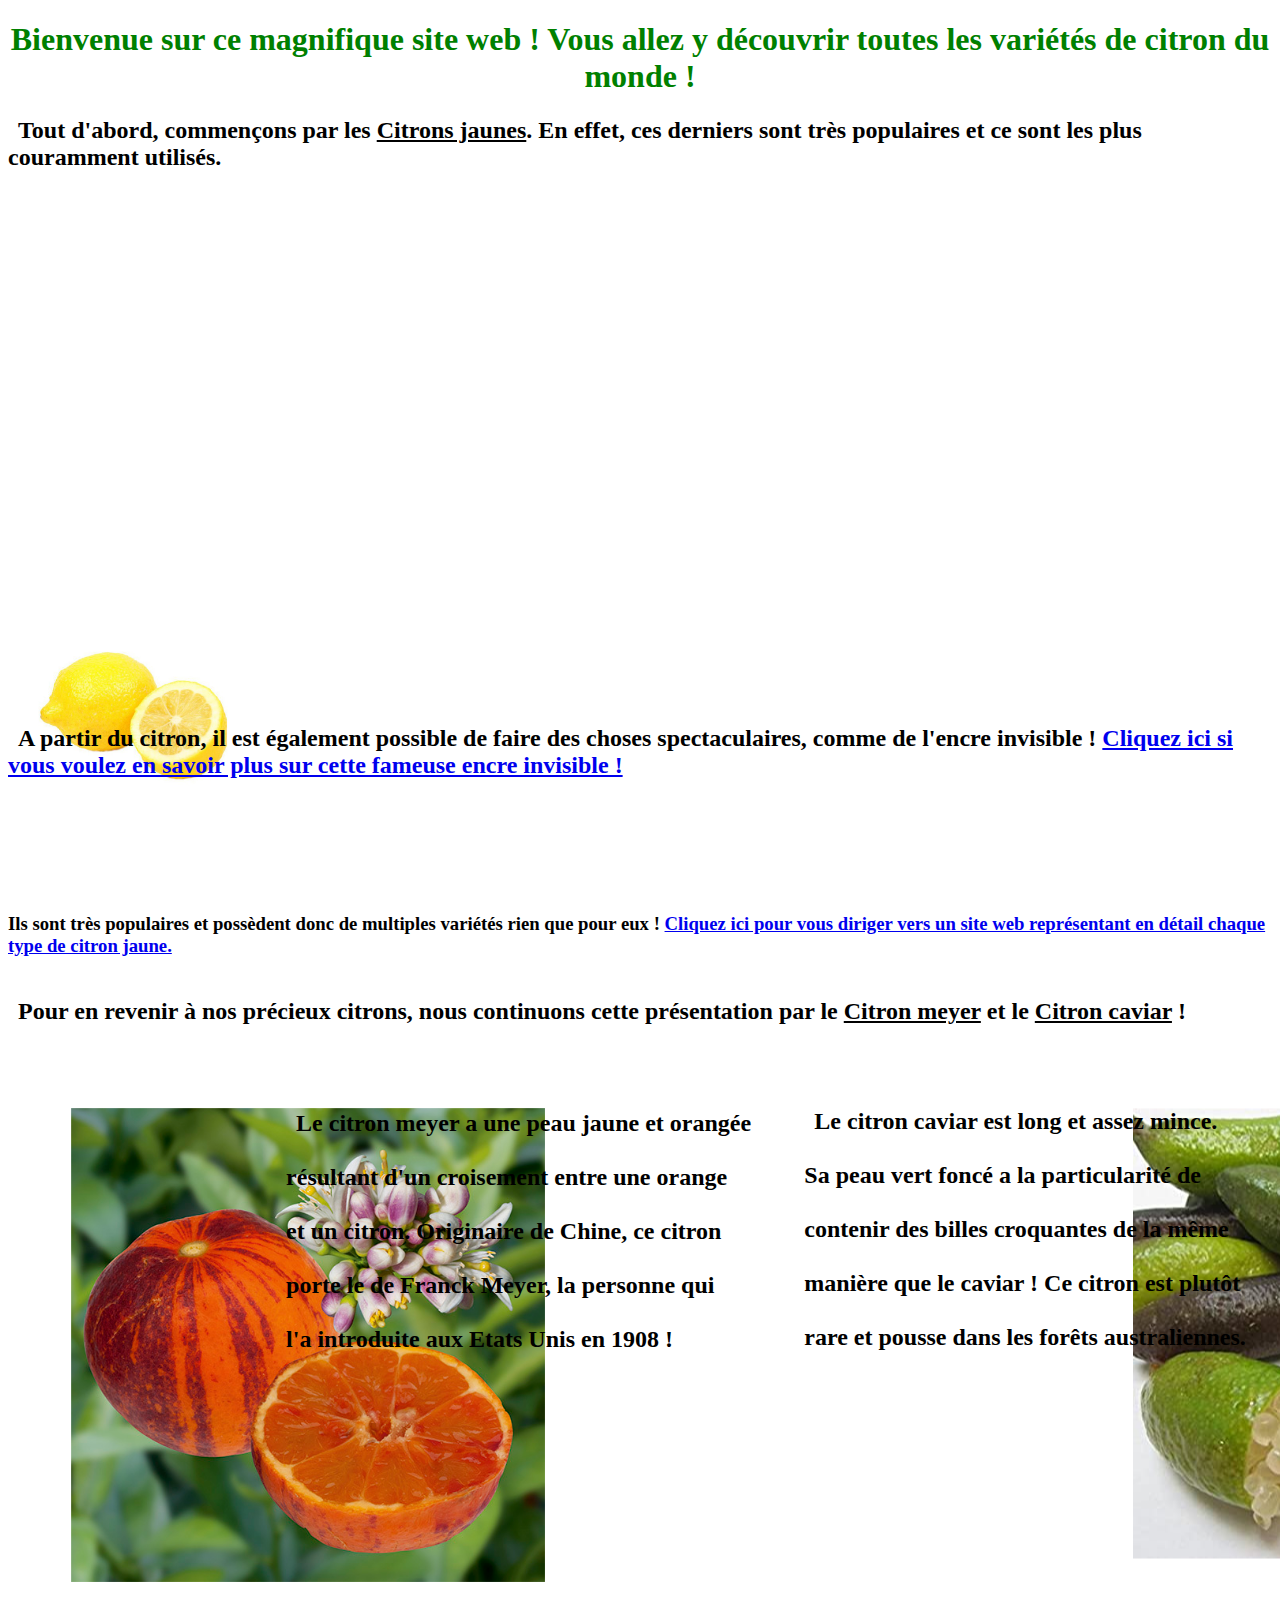
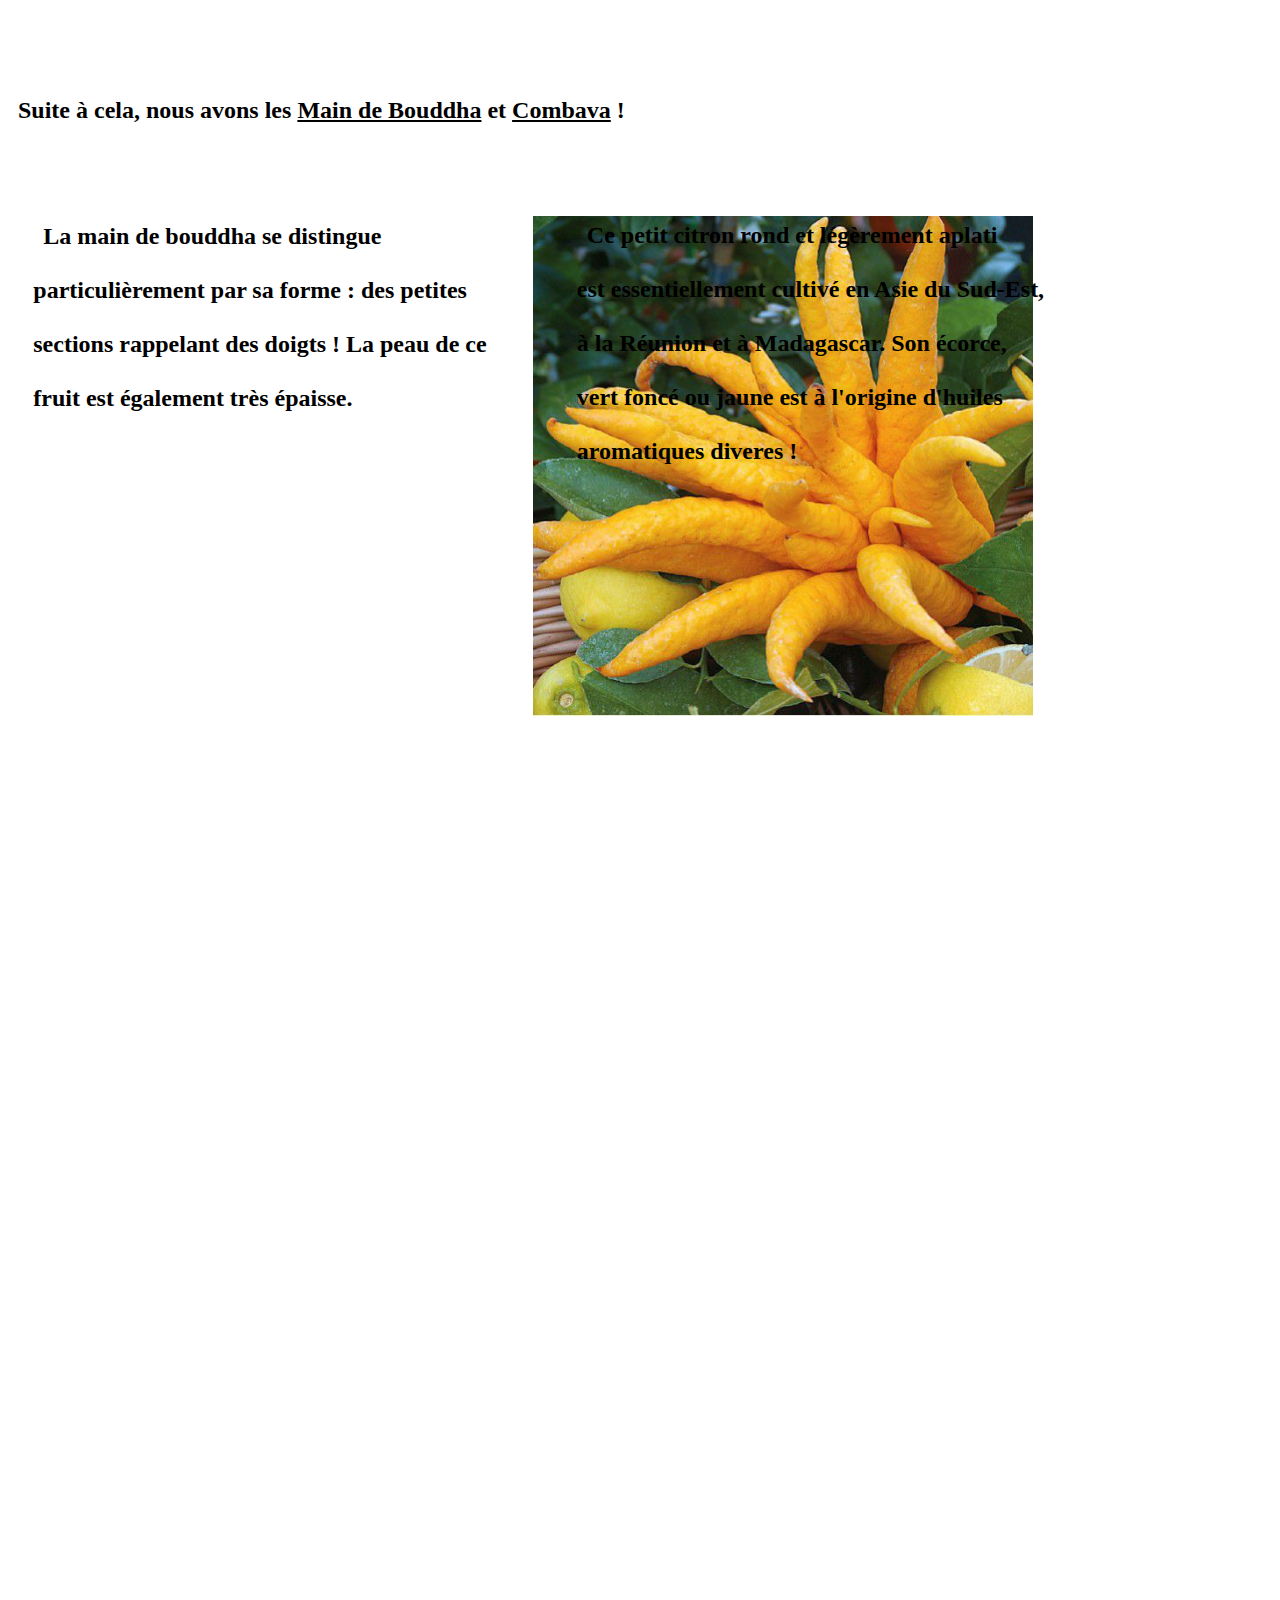
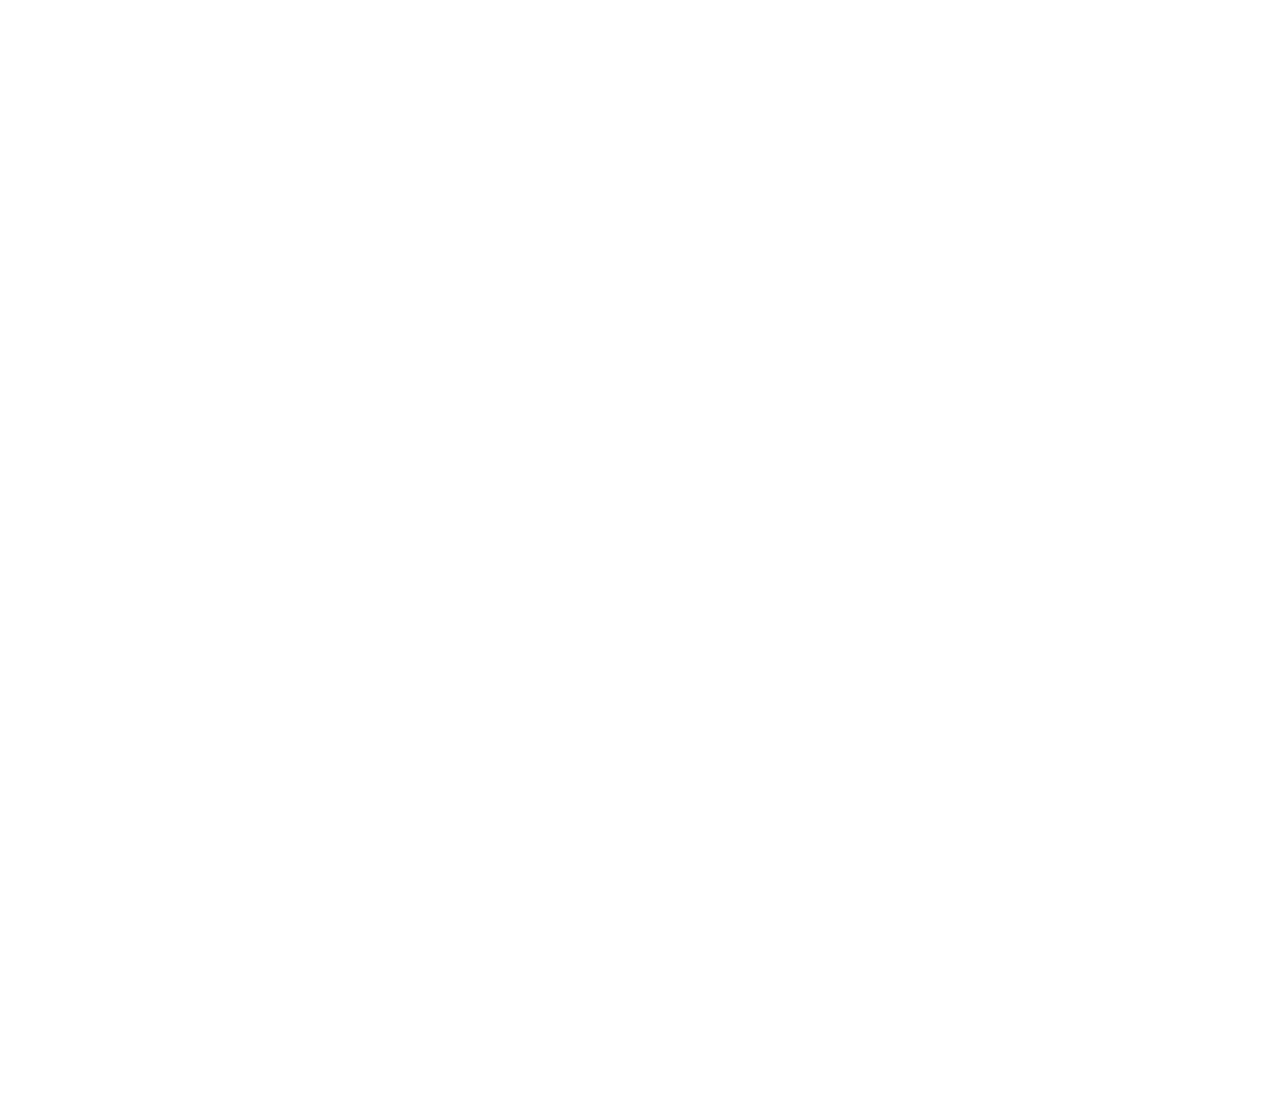
<file: index.html>
<!doctype html>
<html lang="fr">
<head>
	<meta charset="utf-8">
	<link rel="stylesheet" type="text/css" href="style.css">
	<title>Les citrons</title>
</head>
<body>
	<h1>Bienvenue sur ce magnifique site web ! Vous allez y découvrir toutes les variétés de citron du monde !</h1>
	<h2 class="titre1">Tout d'abord, commençons par les <u>Citrons jaunes</u>. En effet, ces derniers sont très populaires et ce sont les plus couramment utilisés.<br><br><br><br><br><br><br><br><br><br><br><br><br><br><br><br></h2>
	<img class="jaune" src="citron.jpg" alt="citron jaune" height="250" width="250">
	<h3><br><br>Ils sont très populaires et possèdent donc de multiples variétés rien que pour eux ! <a href="citrons jaunes.html">Cliquez ici pour vous diriger vers un site web représentant en détail chaque type de citron jaune.<br><br></a></h3>
	<h2>Pour en revenir à nos précieux citrons, nous continuons cette présentation par le <u>Citron meyer</u> et le <u>Citron caviar</u> !</h2>
	<img class="meyer" src="meyer.jpg" height="600" width="600">
<h2 class="desc1">Le citron meyer a une peau jaune et orangée<br><br>résultant d'un croisement entre une orange<br><br>et un citron. Originaire de Chine, ce citron<br><br> porte le de Franck Meyer, la personne qui<br><br>l'a introduite aux Etats Unis en 1908 !</h2>
	<img class="caviar" src="caviar.jpg">
	<h2 class="desc2">Le citron caviar est long et assez mince. <br><br>Sa peau vert foncé a la particularité de<br><br> contenir des billes croquantes de la même <br><br>manière que le caviar ! Ce citron est plutôt <br><br>rare et pousse dans les forêts australiennes.</h2>
	<h2 class="title2">Suite à cela, nous avons les <u>Main de Bouddha</u> et <u>Combava</u> !</h2>
	<img class="bouddha" src="main-de-bouddha.jpg" height="500" width="500">
	<h2 class="desc3">La main de bouddha se distingue <br><br>particulièrement par sa forme : des petites <br><br>sections rappelant des doigts ! La peau de ce <br><br>fruit est également très épaisse.</h2>
	<img class="combava" src="combava.jpg" height="500" width="500">
	<h2 class="desc4">Ce petit citron rond et légèrement aplati <br><br>est essentiellement cultivé en Asie du Sud-Est, <br><br>à la Réunion et à Madagascar. Son écorce, <br><br>vert foncé ou jaune est à l'origine d'huiles <br><br>aromatiques diveres !</h2>
	<h2 class="title3">A partir du citron, il est également possible de faire des choses spectaculaires, comme de l'encre invisible ! <a href="https://fr.wikipedia.org/wiki/Encre_invisible">Cliquez ici si vous voulez en savoir plus sur cette fameuse encre invisible !</a></h2>
</body>
</html>
</file>
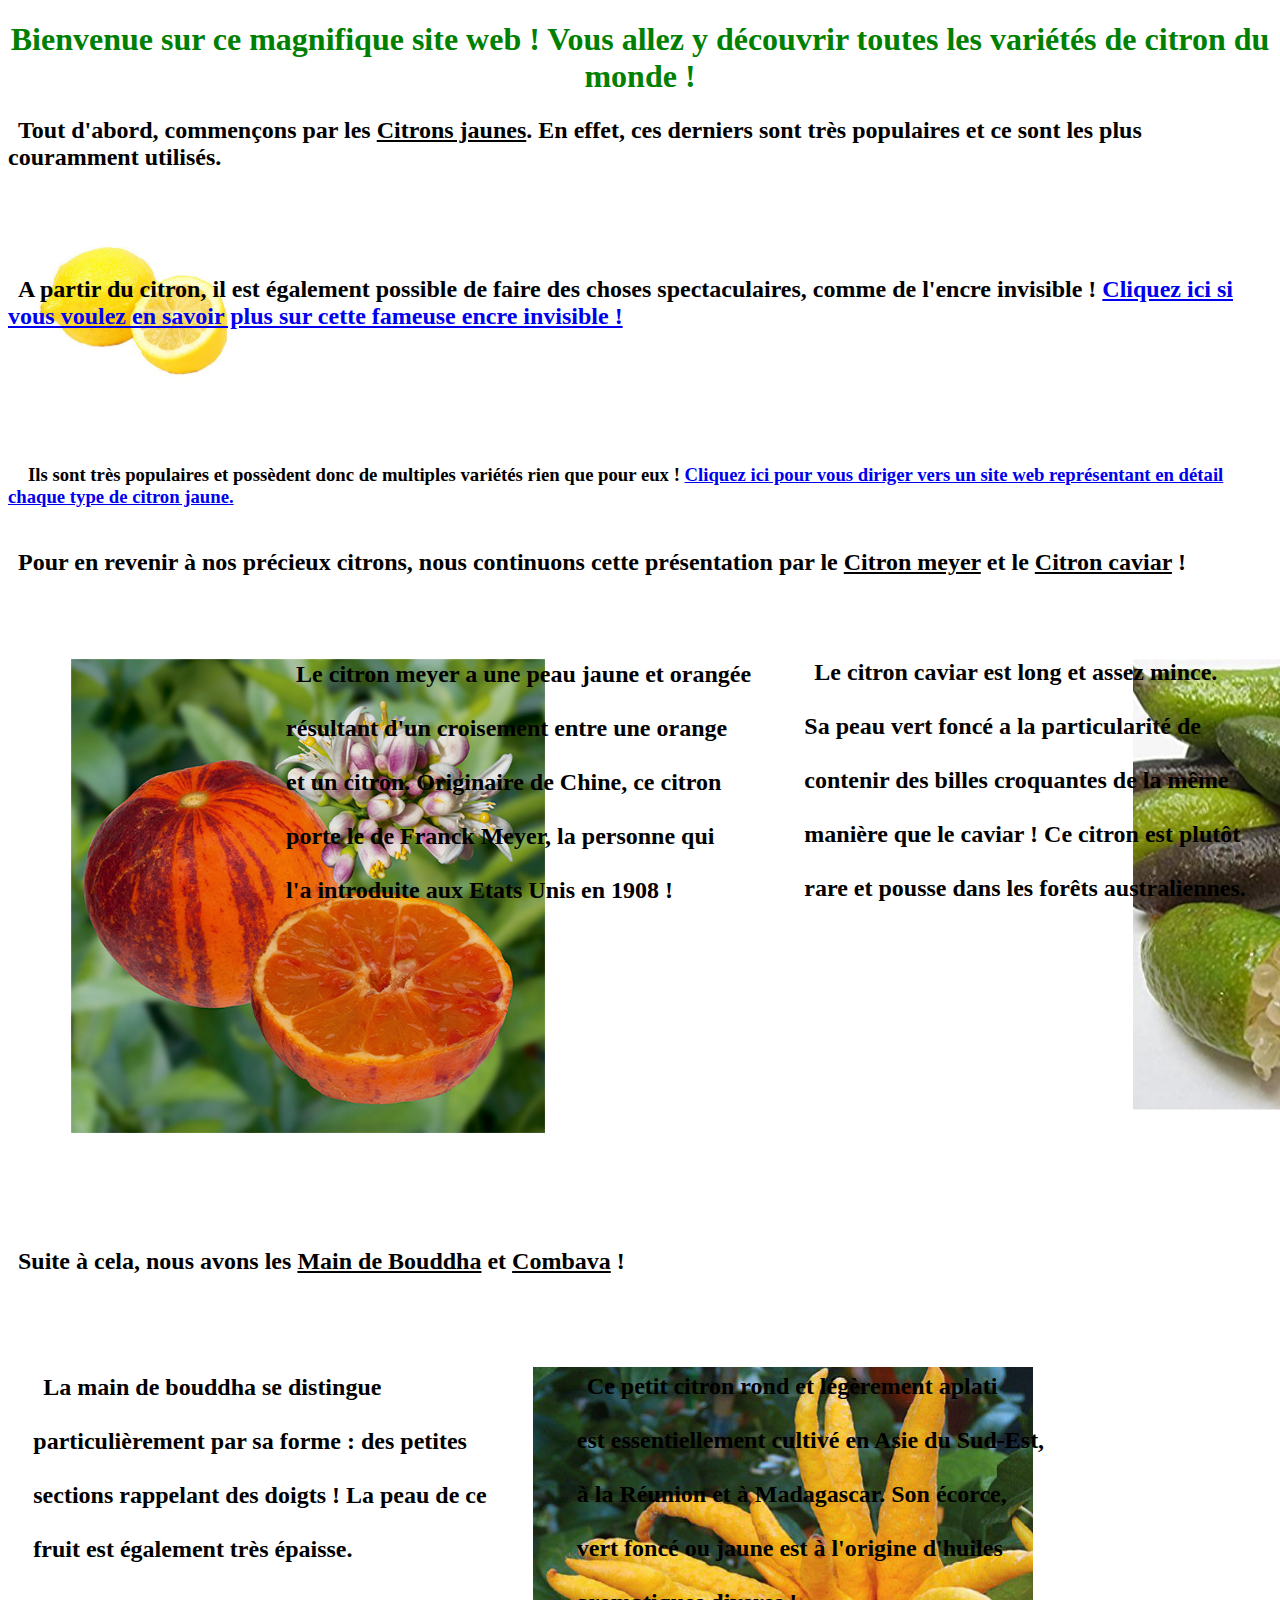
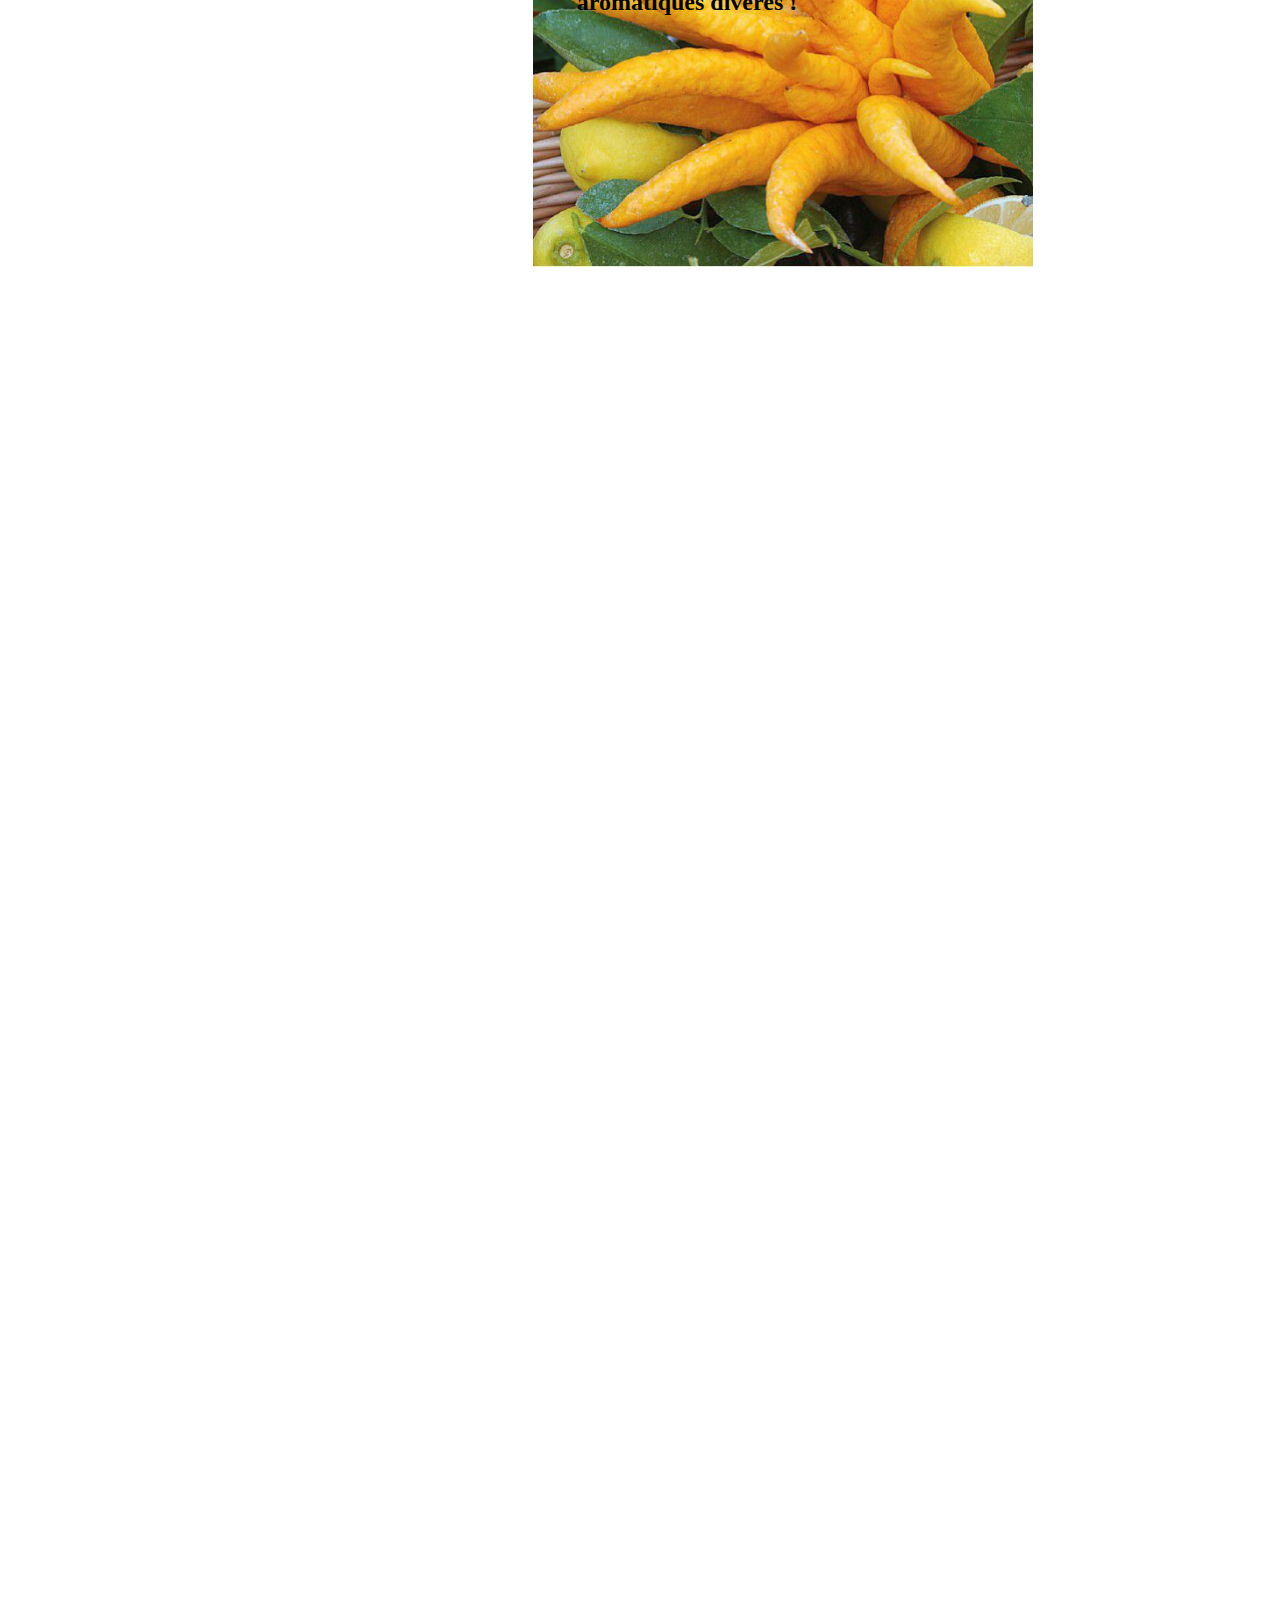
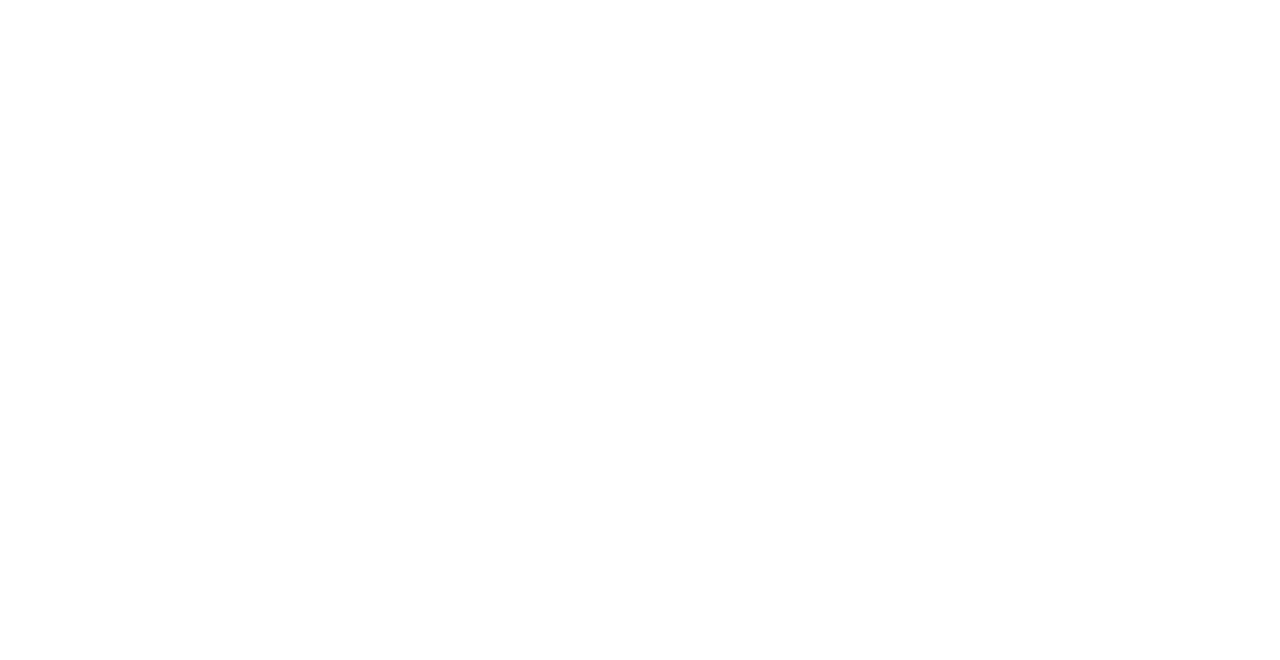
<file: site citrons/index.html>
<!doctype html>
<html lang="fr">
<head>
	<meta charset="utf-8">
	<link rel="stylesheet" type="text/css" href="style.css">
	<title>Les citrons</title>
</head>
<body>
	<h1>Bienvenue sur ce magnifique site web ! Vous allez y découvrir toutes les variétés de citron du monde !</h1>
	<h2 class="titre1">Tout d'abord, commençons par les <u>Citrons jaunes</u>. En effet, ces derniers sont très populaires et ce sont les plus couramment utilisés.</h2>
	<img class="jaune" src="citron.jpg" alt="citron jaune" height="250" width="250">
	<h3>Ils sont très populaires et possèdent donc de multiples variétés rien que pour eux ! <a href="citrons jaunes.html">Cliquez ici pour vous diriger vers un site web représentant en détail chaque type de citron jaune.<br><br></a></h3>
	<h2>Pour en revenir à nos précieux citrons, nous continuons cette présentation par le <u>Citron meyer</u> et le <u>Citron caviar</u> !</h2>
	<img class="meyer" src="meyer.jpg" height="600" width="600">
<h2 class="desc1">Le citron meyer a une peau jaune et orangée<br><br>résultant d'un croisement entre une orange<br><br>et un citron. Originaire de Chine, ce citron<br><br> porte le de Franck Meyer, la personne qui<br><br>l'a introduite aux Etats Unis en 1908 !</h2>
	<img class="caviar" src="caviar.jpg">
	<h2 class="desc2">Le citron caviar est long et assez mince. <br><br>Sa peau vert foncé a la particularité de<br><br> contenir des billes croquantes de la même <br><br>manière que le caviar ! Ce citron est plutôt <br><br>rare et pousse dans les forêts australiennes.</h2>
	<h2 class="title2">Suite à cela, nous avons les <u>Main de Bouddha</u> et <u>Combava</u> !</h2>
	<img class="bouddha" src="main-de-bouddha.jpg" height="500" width="500">
	<h2 class="desc3">La main de bouddha se distingue <br><br>particulièrement par sa forme : des petites <br><br>sections rappelant des doigts ! La peau de ce <br><br>fruit est également très épaisse.</h2>
	<img class="combava" src="combava.jpg" height="500" width="500">
	<h2 class="desc4">Ce petit citron rond et légèrement aplati <br><br>est essentiellement cultivé en Asie du Sud-Est, <br><br>à la Réunion et à Madagascar. Son écorce, <br><br>vert foncé ou jaune est à l'origine d'huiles <br><br>aromatiques diveres !</h2>
	<h2 class="title3">A partir du citron, il est également possible de faire des choses spectaculaires, comme de l'encre invisible ! <a href="https://fr.wikipedia.org/wiki/Encre_invisible">Cliquez ici si vous voulez en savoir plus sur cette fameuse encre invisible !</a></h2>
</body>
</html>
</file>
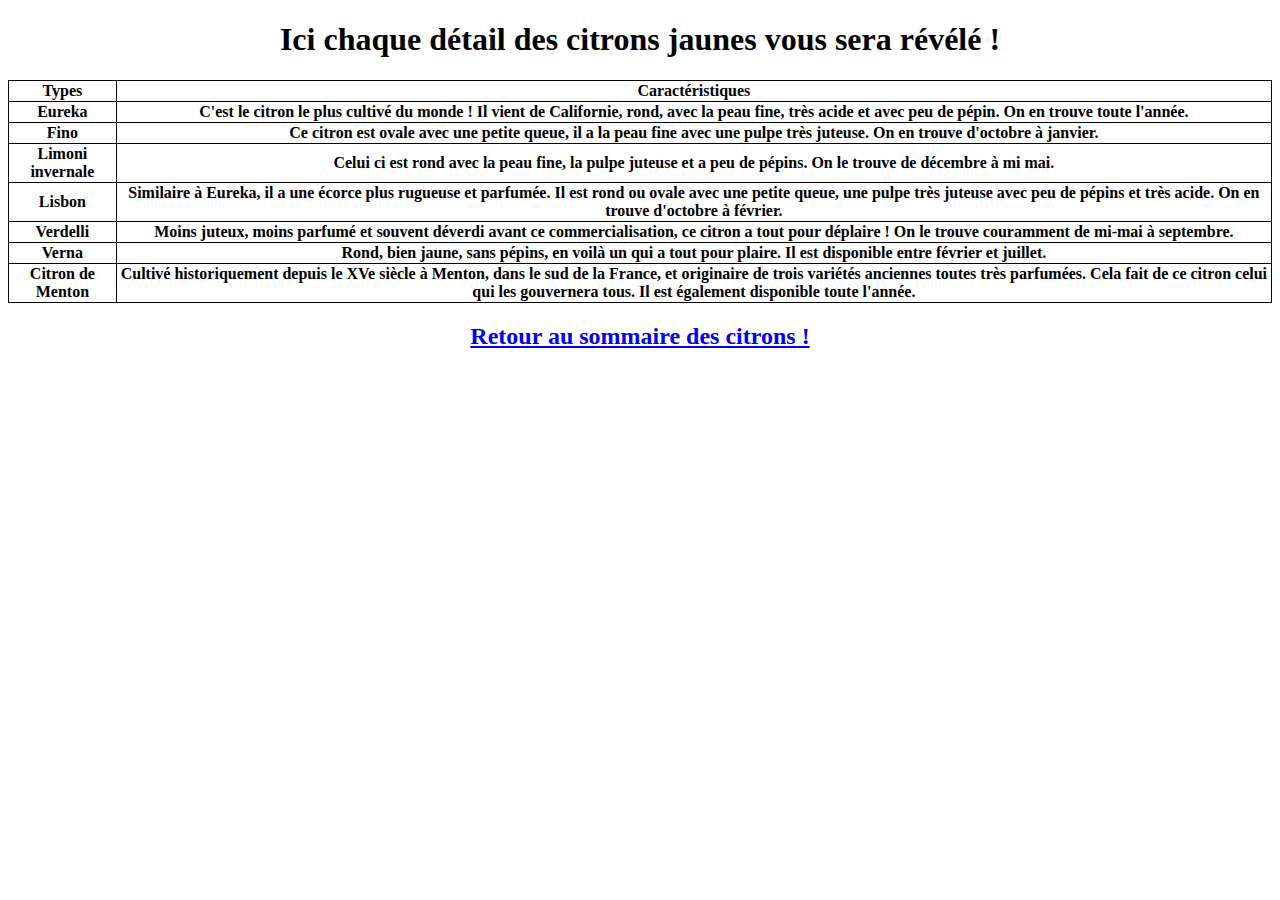
<file: citrons jaunes.html>
<!doctype html>
<html lang="fr">
<head>
	<meta charset="utf-8">
	<link rel="stylesheet" type="text/css" href="citrons jaunes.css">
	<title>Les citrons jaunes</title>
</head>
<body>
	<h1>Ici chaque détail des citrons jaunes vous sera révélé !</h1>
	<table>
		<tr>
			<th>Types</th>
			<th>Caractéristiques</th>
		</tr>
		<tr>
			<th>Eureka</th>
			<th>C'est le citron le plus cultivé du monde ! Il vient de Californie, rond, avec la peau fine, très acide et avec peu de pépin. On en trouve toute l'année.</th>
		</tr>
		<tr>
			<th>Fino</th>
			<th>Ce citron est ovale avec une petite queue, il a la peau fine avec une pulpe très juteuse. On en trouve d'octobre à janvier.</th>
		</tr>
		<tr>
			<th>Limoni invernale</th>
			<th>Celui ci est rond avec la peau fine, la pulpe juteuse et a peu de pépins. On le trouve de décembre à mi mai.</th>
		</tr>
		<tr>
			<th>Lisbon</th>
			<th>Similaire à Eureka, il a une écorce plus rugueuse et parfumée. Il est rond ou ovale avec une petite queue, une pulpe très juteuse avec peu de pépins et très acide. On en trouve d'octobre à février.</th>
		</tr>
		<tr>
			<th>Verdelli</th>
			<th>Moins juteux, moins parfumé et souvent déverdi avant ce commercialisation, ce citron a tout pour déplaire ! On le trouve couramment de mi-mai à septembre.</th>
		</tr>
		<tr>
			<th>Verna</th>
			<th>Rond, bien jaune, sans pépins, en voilà un qui a tout pour plaire. Il est disponible entre février et juillet.</th>
		</tr>
		<tr>
			<th>Citron de Menton</th>
			<th>Cultivé historiquement depuis le XVe siècle à Menton, dans le sud de la France, et originaire de trois variétés anciennes toutes très parfumées. Cela fait de ce citron celui qui les gouvernera tous. Il est également disponible toute l'année.</th>
		</tr>
	</table>
		<h2><a href="index.html">Retour au sommaire des citrons !</a></h2>
</body>
</html>
</file>
<file: style.css>
h1{
	color:green;
	text-align: center;
}
h3{
  text-indent: 20px;
}
h2{
  text-indent: 10px;
}
.titre1{
	right: 20px;
}
.desc1{
	transform: translate(22%, -230%);
}
.jaune{
	margin: 0;
	margin-left: auto;
}
.caviar{
	transform: translate(250%, -183%);
}
.desc2{
	transform: translate(63%, -534%);
}
.title2{
	transform: translate(0%, -3600%);
}
.bouddha{
	transform: translate(105%, -180%);
}
.desc3{
	transform: translate(2%, -750%);
}
.combava{
	transform: translate(320%, -340%);
}
.desc4{
	transform: translate(45%, -885%);
}
.title3{
	transform: translate(0%, -6500%);
}
</file>
<file: site citrons/style.css>
h1{
	color:green;
	text-align: center;
}
h3{
  text-indent: 20px;
}
h2{
  text-indent: 10px;
}
.titre1{
	right: 20px;
}
.desc1{
	transform: translate(22%, -230%);
}
.jaune{
	margin: 0;
	transform: translate(0%, 0%);
	margin-left: auto;
}
.caviar{
	transform: translate(250%, -183%);
}
.desc2{
	transform: translate(63%, -534%);
}
.title2{
	transform: translate(0%, -3600%);
}
.bouddha{
	transform: translate(105%, -180%);
}
.desc3{
	transform: translate(2%, -750%);
}
.combava{
	transform: translate(320%, -340%);
}
.desc4{
	transform: translate(45%, -885%);
}
.title3{
	transform: translate(0%, -6500%);
}
</file>
<file: citrons jaunes.css>
h1{
	color:black;
	text-align: center;
}
table, th, td {
  border: 1px solid black;
  border-collapse: collapse;
  margin: auto;
}
h2{
	text-align: center;
}
</file>
